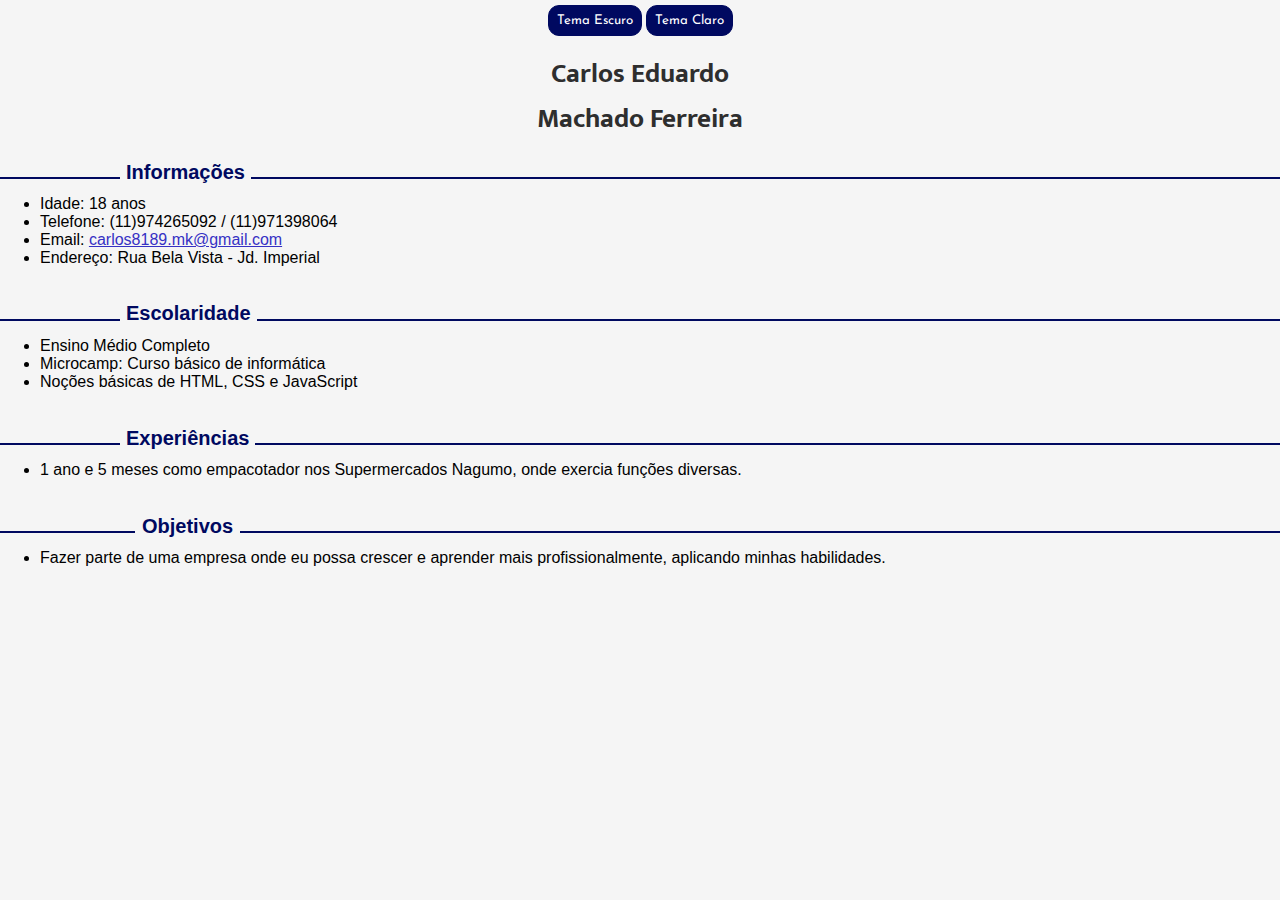
<file: currículo.html>
<!DOCTYPE html> 
<html lang="pt-br">
				 <head> 
				 				<meta charset="UTF-8">
				 			 <meta http-equiv="X-UA-Compatible" content="IE=edge">
				 			  <meta name="viewport" content="width=device-width, initial-scale=1.0">
				 			  <link rel="preconnect" href="https://fonts.googleapis.com">
<link rel="preconnect" href="https://fonts.gstatic.com" crossorigin>
<link href="https://fonts.googleapis.com/css2?family=Mukta&display=swap" rel="stylesheet">
<link rel="preconnect" href="https://fonts.googleapis.com">
<link rel="preconnect" href="https://fonts.gstatic.com" crossorigin>
<link href="https://fonts.googleapis.com/css2?family=Josefin+Sans&display=swap" rel="stylesheet">
				<title>Currículo Carlos Eduardo</title>
		<style>
						ul li{font-family:arial;}
						a{color:#3631c4;}
						#body{margin:0 ;background:#f5f5f5;}
						#btn1{margin-top:5px;position:center;margin-left:;border:1.5px solid #000960;background:#000960;border-radius:11px;padding:8px;color:white;font-family:'Josefin Sans';}
						#btn2{margin-top:5px;position:center;margin-left:;border:1.5px solid #000960;background:#000960;border-radius:11px;padding:8px;color:white;font-family:'Josefin Sans';}
		</style>
			 </head>
			 <body id="body">
			 		<center>	<button id="btn1" type="button"  onclick="document.getElementById('body').style.background='#020023',document.getElementById('btn1').style.color='black',document.getElementById('c').style.color='white',document.getElementById('btn1').style.background='white',document.getElementById('btn2').style.color='black',document.getElementById('btn2').style.background='white',document.getElementById('info').style.color='white',document.getElementById('info').style.background='#020023',document.getElementById('linha1').style.borderBottom='2px solid white',document.getElementById('lista').style.color='white',document.getElementById('link').style.color='aqua',document.getElementById('esco').style.background='#020023',document.getElementById('esco').style.color='white',document.getElementById('linha2').style.borderBottom='2px solid white',document.getElementById('lista1').style.color='white',document.getElementById('expe').style.background='#020023',document.getElementById('expe').style.color='white',document.getElementById('linha3').style.borderBottom='2px solid white',document.getElementById('lista2').style.color='white',document.getElementById('obj').style.background='#020023',document.getElementById('obj').style.color='white',document.getElementById('linha4').style.borderBottom='2px solid white',document.getElementById('lista3').style.color='white'">Tema Escuro</button>
<button id="btn2" type="button" onclick="document.getElementById('body').style.background='#f5f5f5',document.getElementById('c').style.color='#2e2e2e',document.getElementById('btn1').style.color='white',document.getElementById('btn1').style.background='#000960',document.getElementById('btn2').style.color='white',document.getElementById('btn2').style.background='#000960',document.getElementById('info').style.color='#000960',document.getElementById('info').style.background='#f5f5f5',document.getElementById('linha1').style.borderBottom='2px solid #000960',document.getElementById('lista').style.color='black',document.getElementById('link').style.color='#3631c4',document.getElementById('esco').style.background='#f5f5f5',document.getElementById('esco').style.color='#000960',document.getElementById('linha2').style.borderBottom='2px solid #000960',document.getElementById('lista1').style.color='black',document.getElementById('expe').style.background='#f5f5f5',document.getElementById('expe').style.color='#000960',document.getElementById('linha3').style.borderBottom='2px solid #000960',document.getElementById('lista2').style.color='black',document.getElementById('obj').style.background='#f5f5f5',document.getElementById('obj').style.color='#000960',document.getElementById('linha4').style.borderBottom='2px solid #000960',document.getElementById('lista3').style.color='black'">Tema Claro</button>	</center>
	<center><h1 id="c" style="font-family:'Mukta';font-size:27px; margin-left:;margin-top:15px;color:#2e2e2e">Carlos Eduardo<br>Machado Ferreira </h1></center>
			 			<br>	<div id="linha1" style="border-bottom:2px solid #000960;"></div>
			 				<h2 id="info" style="background:#f5f5f5;padding:0px 6px 0px 6px;text-align:left;font-size:20px;margin-left:120px;margin-top:-18px;position:absolute; color:#000960;font-family:arial">Informações </h2>
			 				
			 				<ul id="lista">
			 								<li>Idade: 18 anos</li>
			 								<li>Telefone: (11)974265092 / (11)971398064</li>
			 								<li>Email: <a href="#" id="link">carlos8189.mk@gmail.com</a></li>
			 									<li>Endereço: Rua Bela Vista - Jd. Imperial</li>
			 				</ul><br><br>
			 					<div id="linha2" style="border-bottom:2px solid #000960;"></div>
			 				<h2 id="esco" style="background:#f5f5f5;padding:0px 6px 0px 6px;text-align:left; margin-left:120px;margin-top:-19px;position:absolute; color:#000960;font-size:20px;font-family: arial">Escolaridade</h2>
			 				<ul id="lista1">
			 								<li>Ensino Médio Completo</li>
			 								<li>Microcamp: Curso básico de informática</li>
			 								<li>Noções básicas de HTML, CSS e JavaScript</li>
			 				</ul><br>
			 				<div style="margin-left:-40px;">
			 				<br><div id="linha3" style="border-bottom:2px solid #000960;"></div>
			 				</div>
			 				<h2 id="expe" style="background:#f5f5f5;text-align:left; margin-left:120px;padding:0px 6px 0px 6px;margin-top:-18px;position:absolute;color:#000960;font-size:20px;font-family:arial">Experiências</h2>
<ul id="lista2">
			 								<li>1 ano e 5 meses como empacotador nos Supermercados Nagumo, onde exercia funções diversas.</li>
			 								
			 				</ul><br>
			 								<div style="margin-left:-40px;">
			 				<br><div id="linha4" style="border-bottom:2px solid #000960;"></div>
			 				</div>
			 				<h2 id="obj" style="background:#f5f5f5;text-align:left; margin-left:135px;padding:0px 7px 0px 7px;margin-top:-18px;position:absolute;color:#000960;font-size:20px;font-family:arial;">Objetivos</h2>
<ul id="lista3">
			 								<li>Fazer parte de uma empresa onde eu possa crescer e aprender mais profissionalmente,  aplicando minhas habilidades. </li>
			 				</ul>
			 				<script>
		var nome = window.prompt('Qual seu nome?')
		window.alert(`Olá ${nome}, é um prazer te conhecer! Obrigado por analisar meu currículo.`)
			 				</script>
			 </body>
			 </html>
</file>
